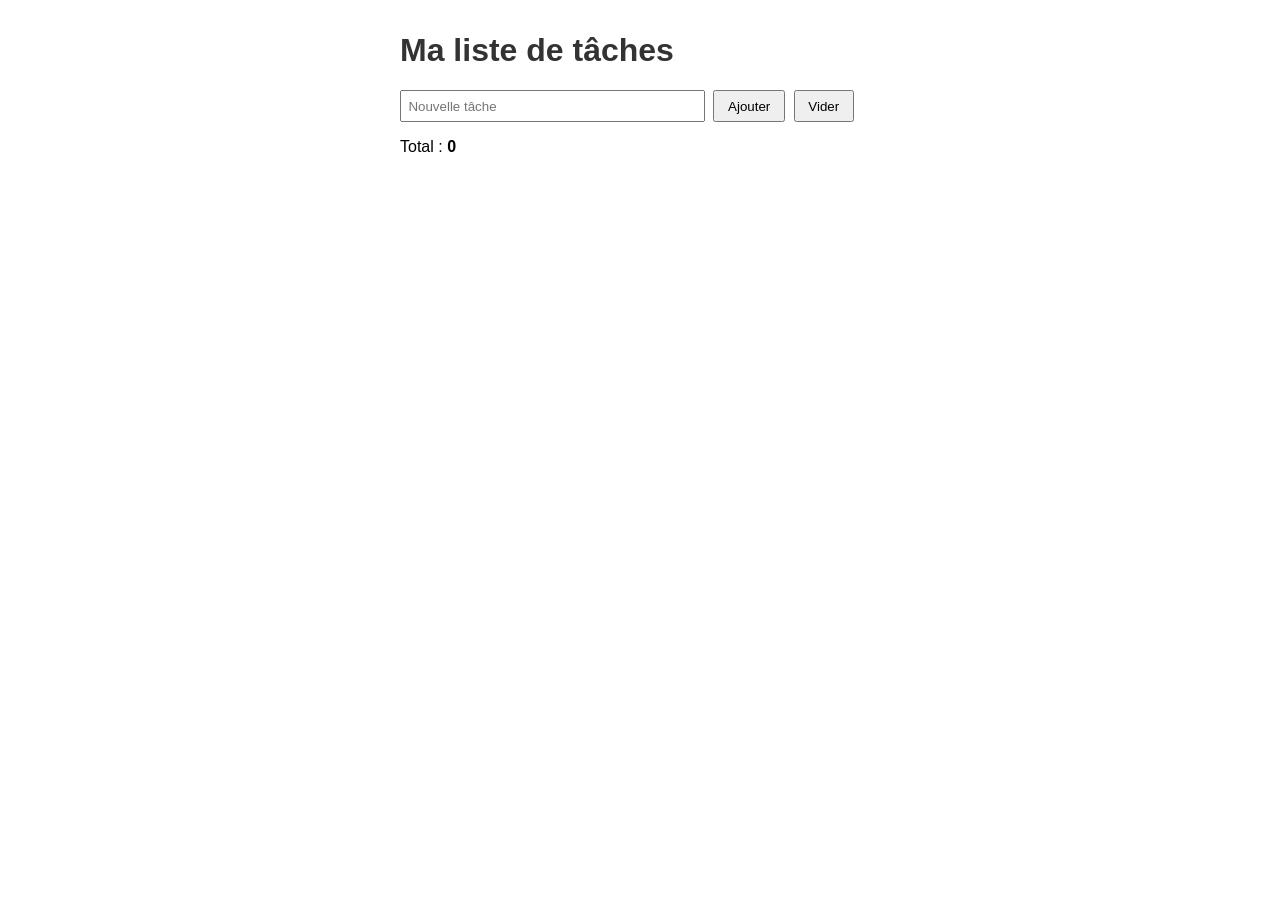
<file: agent/eval/tasks/fe_app_repair/fixture/index.html>
<!doctype html>
<html lang="fr">
<head><meta charset="utf-8"><title>Ma liste</title><link rel="stylesheet" href="style.css"></head>
<body>
  <h1>Ma liste de tâches</h1>
  <input id="taskInput" placeholder="Nouvelle tâche">
  <button id="addBtn">Ajouter</button>
  <button id="clearBtn">Vider</button>
  <ul id="todoList"></ul>
  <p>Total : <span id="count">0</span></p>
  <script src="app.js"></script>
</body>
</html>
</file>
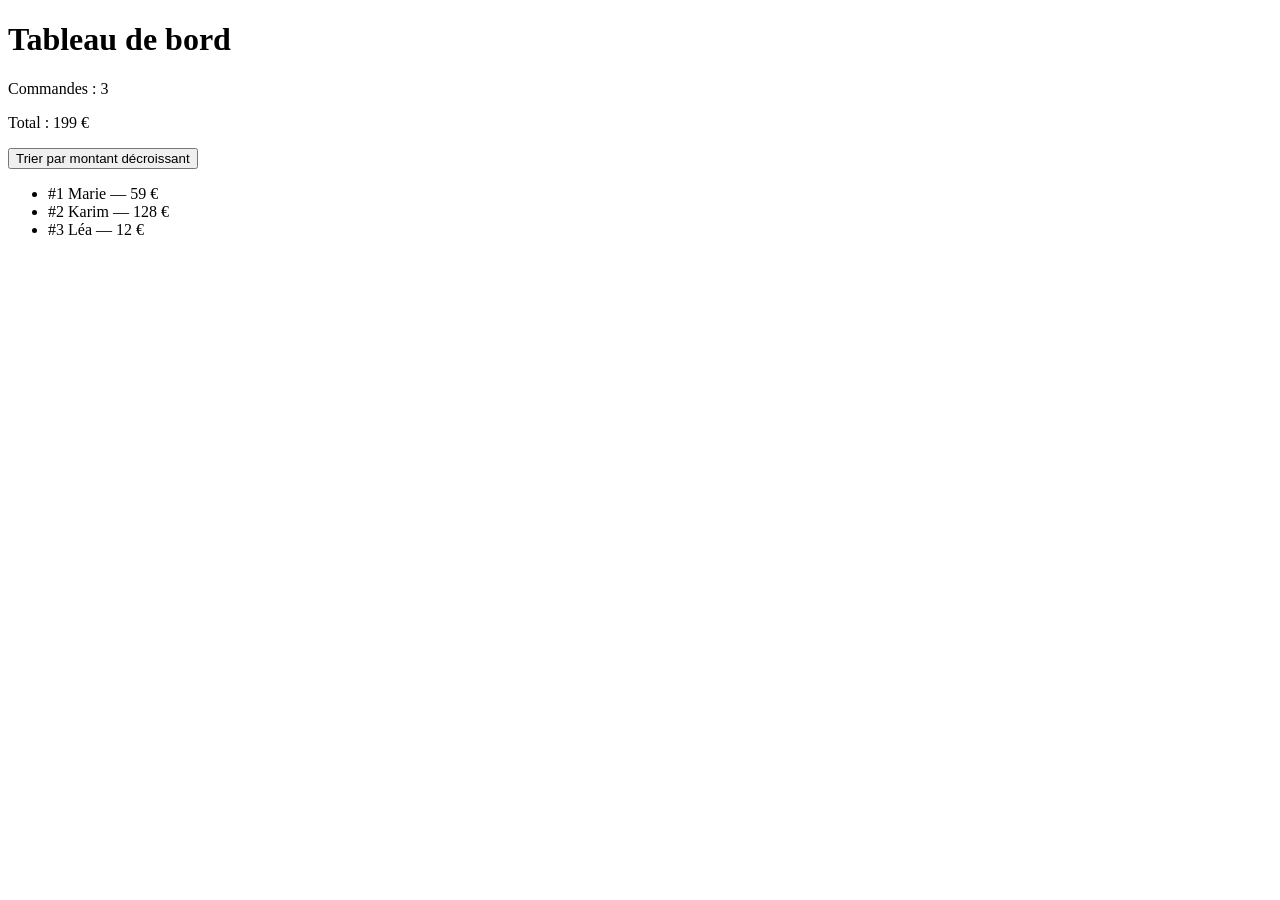
<file: agent/eval/tasks/fe_dashboard/solution_ref/index.html>
<!doctype html>
<html lang="fr">
<head><meta charset="utf-8"><title>Tableau de bord</title></head>
<body>
  <h1>Tableau de bord</h1>
  <p>Commandes : <span id="nb"></span></p>
  <p>Total : <span id="total"></span> €</p>
  <button id="sort">Trier par montant décroissant</button>
  <ul id="list"></ul>
  <script>
    const orders = [
      { id: 1, client: 'Marie', montant: 59 },
      { id: 2, client: 'Karim', montant: 128 },
      { id: 3, client: 'Léa', montant: 12 },
    ];
    function render(data) {
      const list = document.getElementById('list');
      list.innerHTML = '';
      for (const o of data) {
        const li = document.createElement('li');
        li.textContent = `#${o.id} ${o.client} — ${o.montant} €`;
        list.appendChild(li);
      }
    }
    document.getElementById('nb').textContent = orders.length;
    document.getElementById('total').textContent = orders.reduce((s, o) => s + o.montant, 0);
    render(orders);
    document.getElementById('sort').addEventListener('click', () => {
      render([...orders].sort((a, b) => b.montant - a.montant));
    });
  </script>
</body>
</html>
</file>
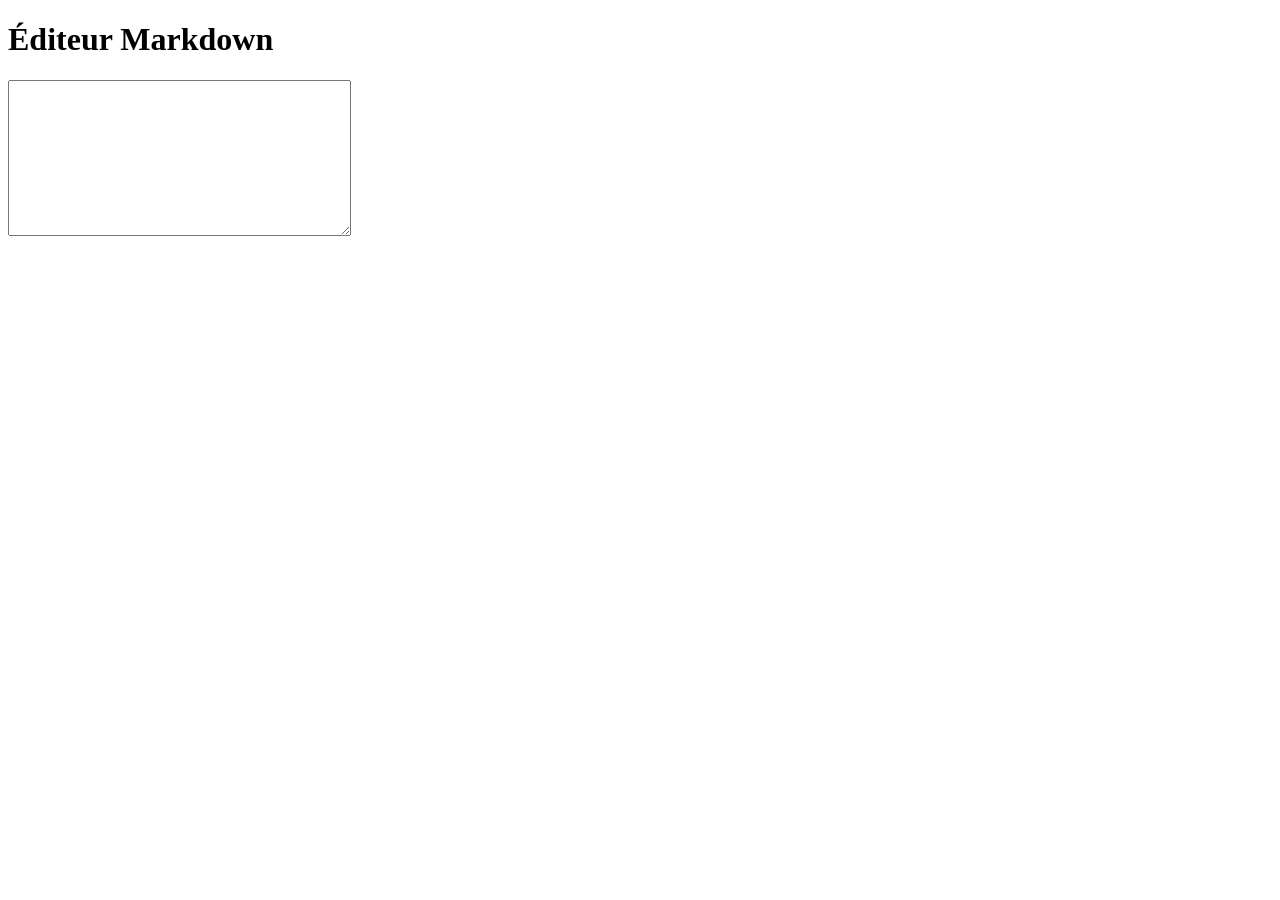
<file: agent/eval/tasks/fe_markdown/solution_ref/index.html>
<!doctype html>
<html lang="fr">
<head><meta charset="utf-8"><title>Éditeur Markdown</title></head>
<body>
  <h1>Éditeur Markdown</h1>
  <textarea id="md" rows="10" cols="40"></textarea>
  <div id="preview"></div>
  <script>
    function inline(t) {
      return t
        .replace(/\*\*(.+?)\*\*/g, '<strong>$1</strong>')
        .replace(/\*(.+?)\*/g, '<em>$1</em>');
    }
    function mdToHtml(src) {
      const lines = src.split('\n');
      let html = '';
      let inList = false;
      const closeList = () => { if (inList) { html += '</ul>'; inList = false; } };
      for (const line of lines) {
        let m;
        if ((m = line.match(/^## (.*)/))) { closeList(); html += '<h2>' + inline(m[1]) + '</h2>'; }
        else if ((m = line.match(/^# (.*)/))) { closeList(); html += '<h1>' + inline(m[1]) + '</h1>'; }
        else if ((m = line.match(/^- (.*)/))) { if (!inList) { html += '<ul>'; inList = true; } html += '<li>' + inline(m[1]) + '</li>'; }
        else { closeList(); if (line.trim()) html += '<p>' + inline(line) + '</p>'; }
      }
      closeList();
      return html;
    }
    const md = document.getElementById('md');
    const preview = document.getElementById('preview');
    md.addEventListener('input', () => { preview.innerHTML = mdToHtml(md.value); });
  </script>
</body>
</html>
</file>
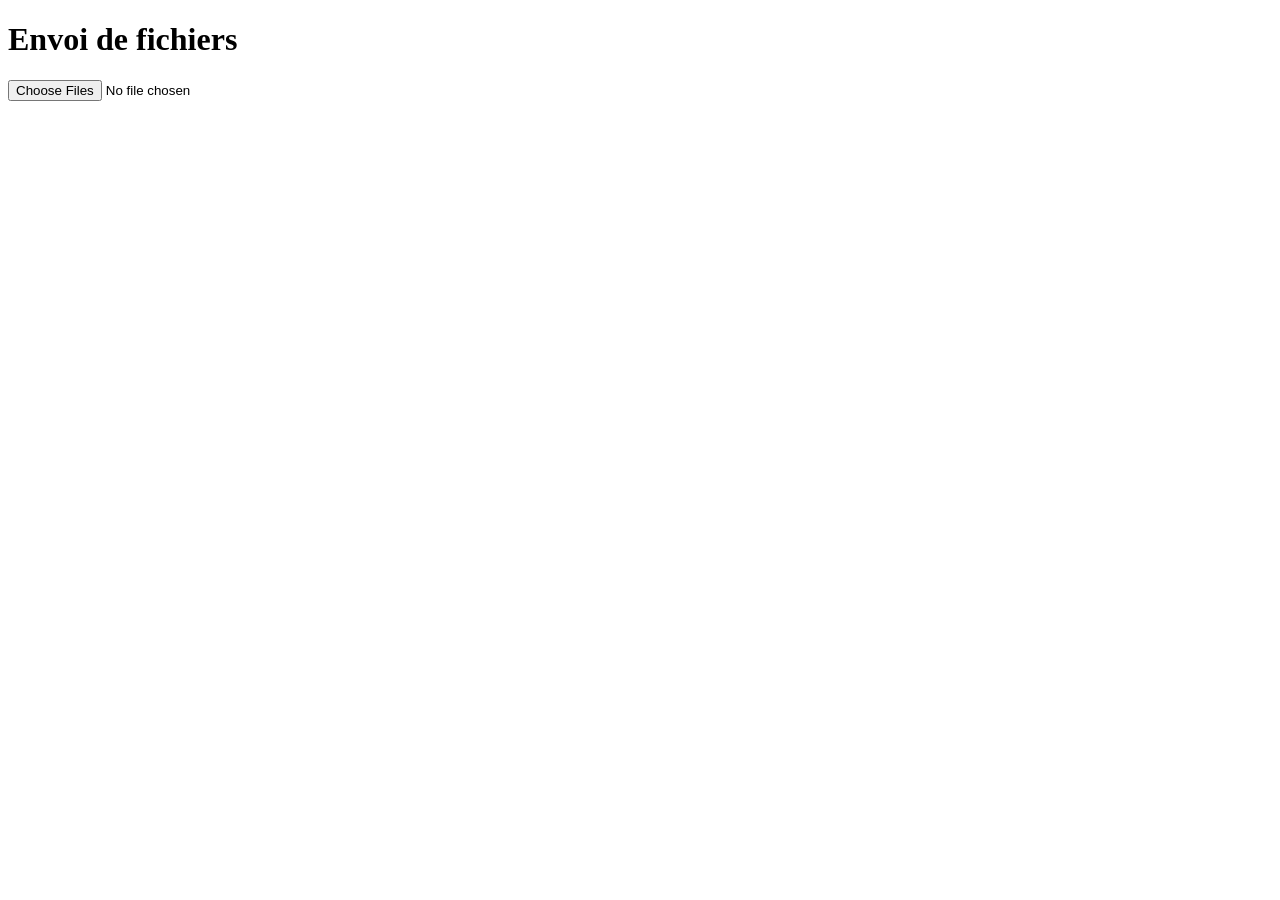
<file: agent/eval/tasks/fe_upload/solution_ref/index.html>
<!doctype html>
<html lang="fr">
<head><meta charset="utf-8"><title>Upload</title></head>
<body>
  <h1>Envoi de fichiers</h1>
  <input type="file" id="file" multiple>
  <ul id="files"></ul>
  <script>
    document.getElementById('file').addEventListener('change', (e) => {
      const list = document.getElementById('files');
      list.innerHTML = '';
      for (const f of e.target.files) {
        const li = document.createElement('li');
        li.textContent = f.name;
        list.appendChild(li);
      }
    });
  </script>
</body>
</html>
</file>
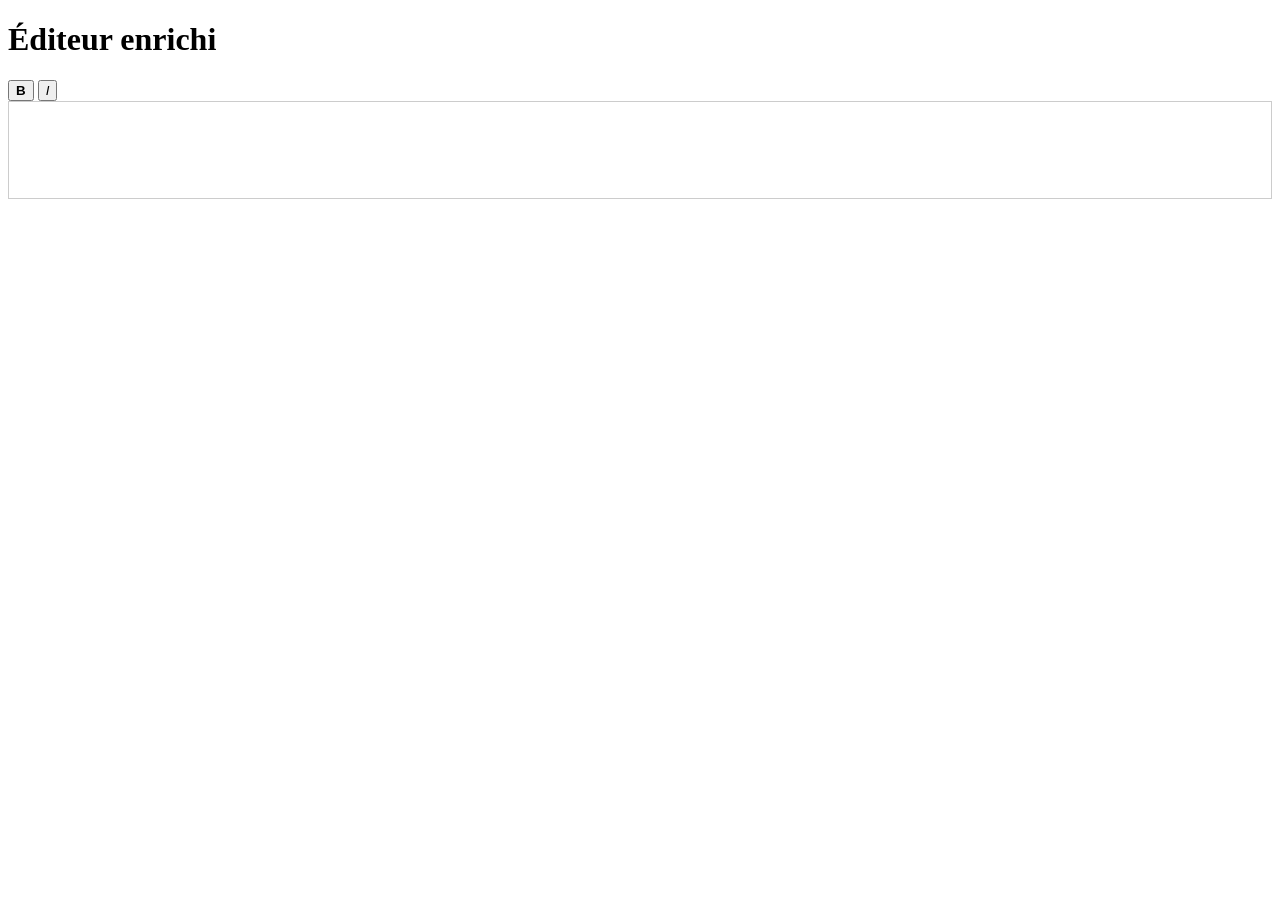
<file: agent/eval/tasks/fe_wysiwyg/solution_ref/index.html>
<!doctype html>
<html lang="fr">
<head><meta charset="utf-8"><title>Éditeur enrichi</title></head>
<body>
  <h1>Éditeur enrichi</h1>
  <div>
    <button id="bold"><b>B</b></button>
    <button id="italic"><i>I</i></button>
  </div>
  <div id="editor" contenteditable="true" style="border:1px solid #ccc;min-height:80px;padding:8px"></div>
  <script>
    const editor = document.getElementById('editor');
    function apply(cmd) {
      editor.focus();
      document.execCommand(cmd, false, null);
    }
    for (const id of ['bold', 'italic']) {
      const btn = document.getElementById(id);
      // Empêche le bouton de voler la sélection au mousedown (le piège classique).
      btn.addEventListener('mousedown', (e) => e.preventDefault());
      btn.addEventListener('click', () => apply(id));
    }
  </script>
</body>
</html>
</file>
<file: agent/eval/tasks/fe_app_repair/fixture/style.css>
body { font-family: sans-serif; max-width: 480px; margin: 2rem auto; }
h1 { color: #333; }
input { padding: .4rem; width: 60%; }
button { padding: .4rem .8rem; margin-left: .25rem; }
#todoList { list-style: none; padding: 0; }
#todoList li { padding: .4rem; border-bottom: 1px solid #eee; }
#count { font-weight: bold; }
</file>
